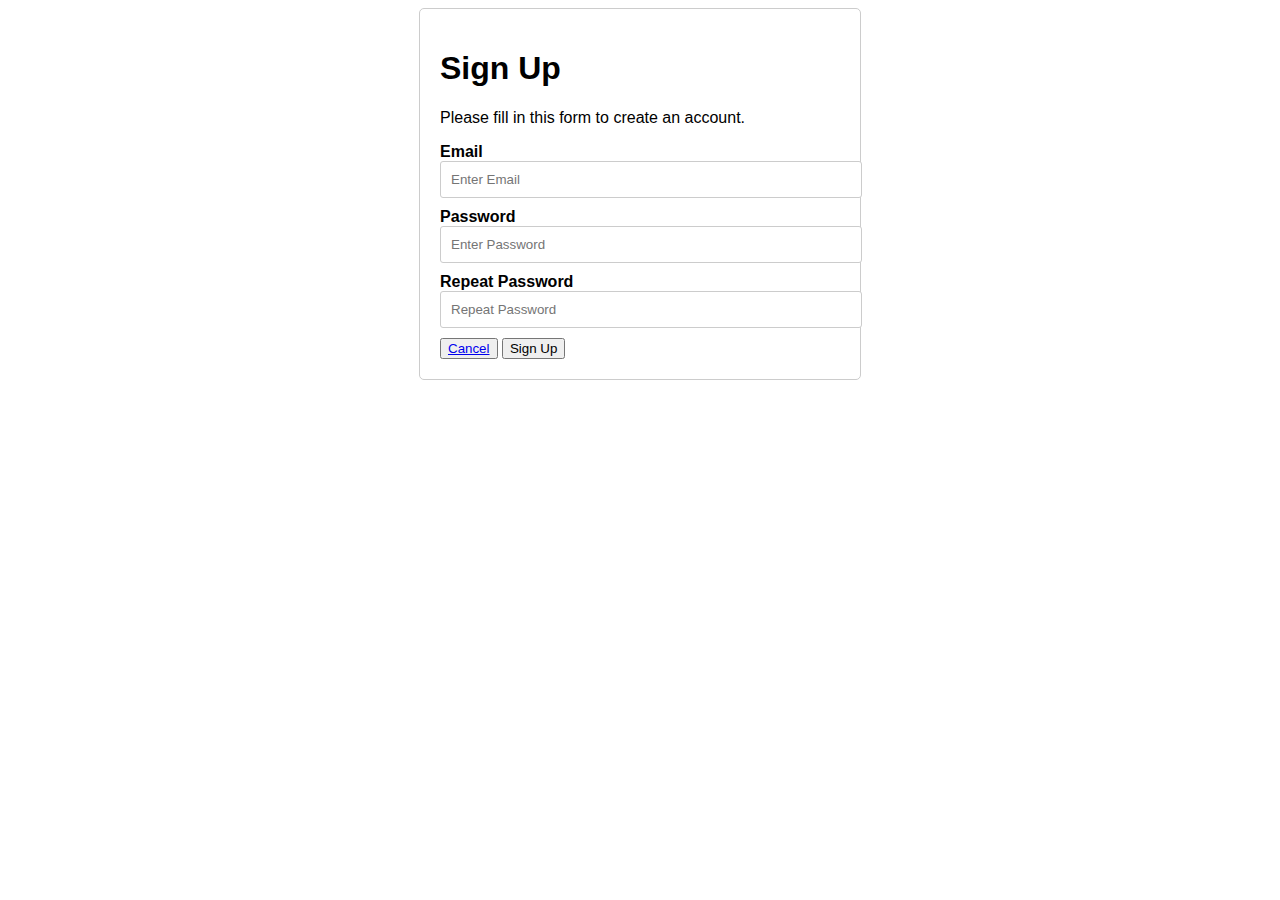
<file: acc.html>
<!DOCTYPE html>
<html lang="en">
<head>
    <meta charset="UTF-8">
    <meta name="viewport" content="width=device-width, initial-scale=1.0">
    <title>Create an Account</title>
    <style>
        body {
            font-family: Arial, sans-serif;
        }
        .container {
            max-width: 400px;
            margin: 0 auto;
            padding: 20px;
            border: 1px solid #ccc;
            border-radius: 5px;
        }
        input[type="text"],
        input[type="password"] {
            width: 100%;
            padding: 10px;
            margin-bottom: 10px;
            border: 1px solid #ccc;
            border-radius: 3px;
        }
        input[type="submit"] {
            background-color: #007bff;
            color: #fff;
            border: none;
            padding: 10px 20px;
            cursor: pointer;
            border-radius: 3px;
        }
        input[type="submit"]:hover {
            background-color: #0056b3;
        }
    </style>
</head>
<body>
    <div class="container">
        <h1>Sign Up</h1>
        <p>Please fill in this form to create an account.</p>
        <formss>
            <label for="email"><b>Email</b></label>
            <input type="text" placeholder="Enter Email" name="email" required>
            <label for="psw"><b>Password</b></label>
            <input type="password" placeholder="Enter Password" name="psw" required>
            <label for="psw-repeat"><b>Repeat Password</b></label>
            <input type="password" placeholder="Repeat Password" name="psw-repeat" required>
            <div>
                <button type="button" class="cancelbtn"><a href="loin.html">Cancel</a></button>
                <button type="submit">Sign Up</button>
            </div>
        </formss>
    </div>
</body>
</html>
</file>
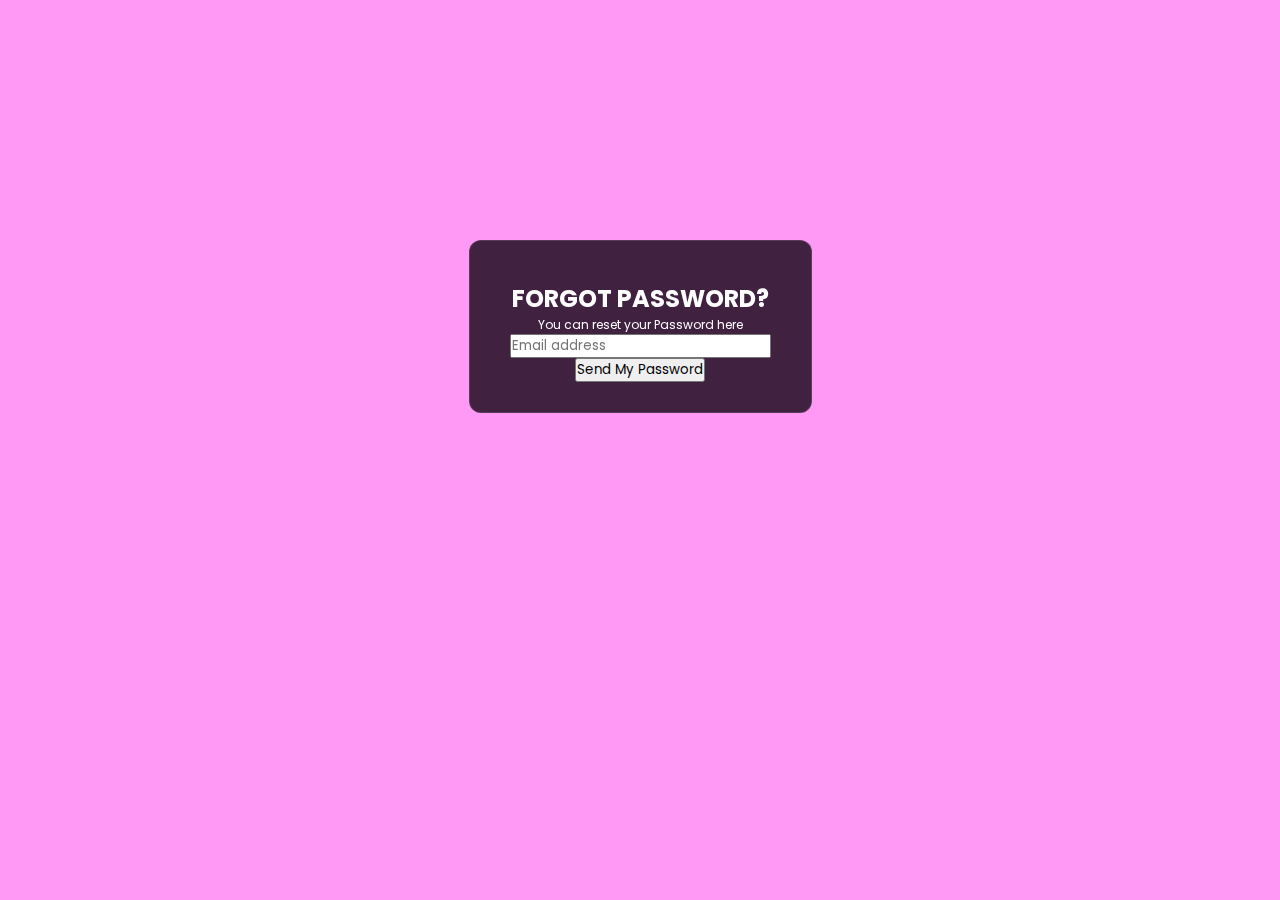
<file: forget_login.html>
<!doctype html>
<html lang="en">
<head>
    <meta charset="utf-8">
    <meta name="viewport" content="width=device-width, initial-scale=1">
    <link rel="stylesheet" href="https://cdnjs.cloudflare.com/ajax/libs/font-awesome/5.15.1/css/all.min.css" integrity="sha512-+4zCK9k+qNFUR5X+cKL9EIR+ZOhtIloNl9GIKS57V1MyNsYpYcUrUeQc9vNfzsWfV28IaLL3i96P9sdNyeRssA==" crossorigin="anonymous" />
    <link rel="preconnect" href="https://fonts.googleapis.com">
    <link rel="preconnect" href="https://fonts.gstatic.com" crossorigin>
    <link href="https://fonts.googleapis.com/css2?family=Poppins&display=swap" rel="stylesheet">
    <style>
        
        * {
    margin: 0;
    padding: 0;
    font-family: 'Poppins', sans-serif;
}

body {
    background-color: #ff99f5;
    /* Add your radial gradients or background images here */
    color: white;
    display: flex;
    align-items: center;
    justify-content: center;
    padding: 15rem 0;
}

.card {
    backdrop-filter: blur(16px) saturate(180%);
    -webkit-backdrop-filter: blur(16px) saturate(180%);
    background-color: rgba(0, 0, 0, 0.75);
    border-radius: 12px;
    border: 1px solid rgba(255, 255, 255, 0.125);
    display: flex;
    flex-direction: column;
    align-items: center;
    padding: 30px 40px;
}

.lock-icon {
    font-size: 3rem;
}

h2 {
    font-size: 1.5rem;
    margin-top: 10px;
    text-transform: uppercase;
}

p {
    font-size: 12px;
    /* Add any additional styling you want */
}

    </style>
</head>
<body>
    <div class="card">
        <p class="lock-icon"><i class="fas fa-lock"></i></p>
        <h2>Forgot Password?</h2>
        <p>You can reset your Password here</p>
        <input type="text" class="passInput" placeholder="Email address">
        <button>Send My Password</button>
    </div>
</body>
</html>
</file>
